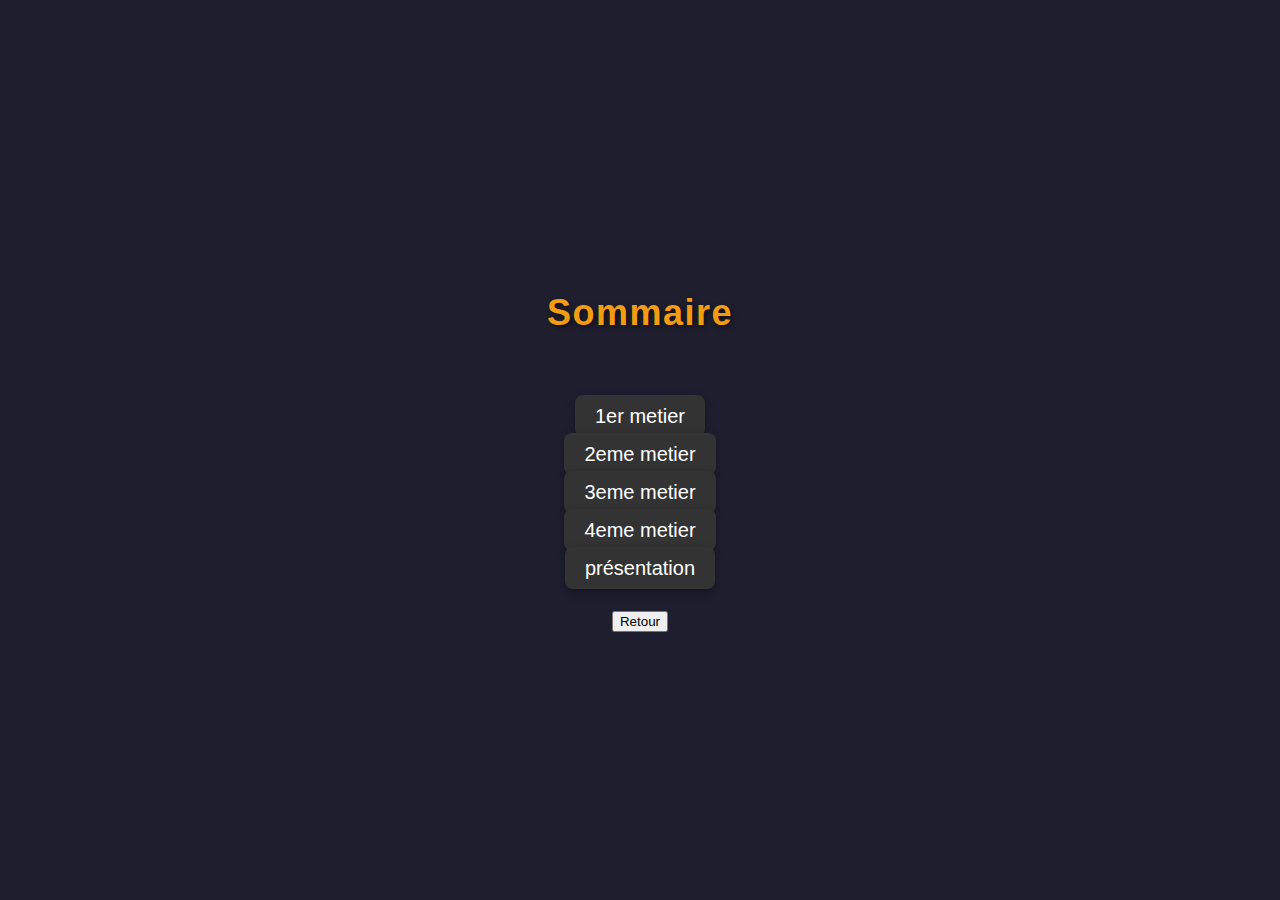
<file: index.html>
<!DOCTYPE html>
<html lang="en">
<head>
    <meta charset="UTF-8">
    <meta name="viewport" content="width=device-width, initial-scale=1.0">
    <title>Document</title>
    <link rel="stylesheet" href="tp1.css">
</head>
<body>
    <h1>Sommaire</h1>

    <ul>
          <li> <a href="metier1.html" > 1er metier   </a > </li>
          <li> <a href="metier2.html" > 2eme metier  </a > </li>
          <li> <a href="metier3.html" > 3eme metier  </a > </li>
          <li> <a href="metier4.html" > 4eme metier  </a ></li>
        <li> <a href="présentation.html" > présentation  </a ></li>
        
        </ul>
    
     <button id="retour">Retour</button>

    <!-- JavaScript placé à la fin du fichier -->
    <script>
        document.getElementById("retour").addEventListener("click", function() {
            history.back();
        });
    </script>    
        
</body>
</html>
</file>
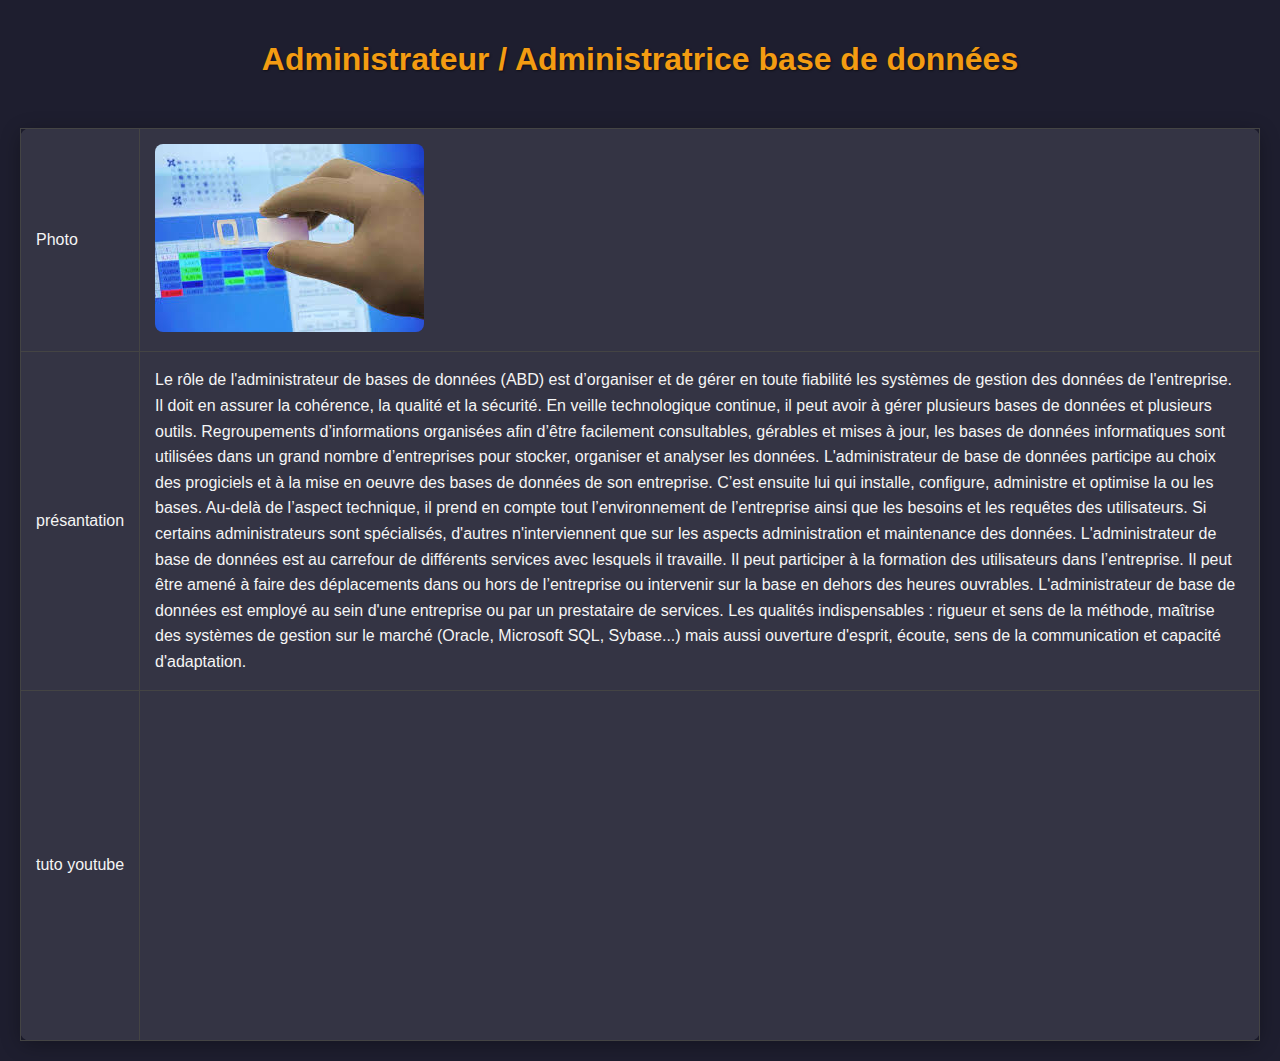
<file: metier1.html>
<!DOCTYPE html>
<html lang="en">
<head>
    <meta charset="UTF-8">
    <meta name="viewport" content="width=device-width, initial-scale=1.0">
    <title>Document</title>
    <link rel="stylesheet" href="metier1.css">
</head>
<body>
    <h1>Administrateur / Administratrice base de données</h1>
    <form>

        <table border="1"  width="100%"> 
            <tr><td>Photo</td><td> <img src="metier1p.jpg" ></td></tr>
            <tr><td>présantation</td><td> 
                <p>Le rôle de l'administrateur de bases de données (ABD) est d’organiser et de gérer en toute fiabilité les systèmes de gestion des données de l'entreprise. Il doit en assurer la cohérence, la qualité et la sécurité. En veille technologique continue, il peut avoir à gérer plusieurs bases de données et plusieurs outils.

                    Regroupements d’informations organisées afin d’être facilement consultables, gérables et mises à jour, les bases de données informatiques sont utilisées dans un grand nombre d’entreprises pour stocker, organiser et analyser les données.
                    
                    L'administrateur de base de données participe au choix des progiciels et à la mise en oeuvre des bases de données de son entreprise. C’est ensuite lui qui installe, configure, administre et optimise la ou les bases. Au-delà de l’aspect technique, il prend en compte tout l’environnement de l’entreprise ainsi que les besoins et les requêtes des utilisateurs. Si certains administrateurs sont spécialisés, d'autres n'interviennent que sur les aspects administration et maintenance des données. 
                    
                    L'administrateur de base de données est au carrefour de différents services avec lesquels il travaille. Il peut participer à la formation des utilisateurs dans l’entreprise. Il peut être amené à faire des déplacements dans ou hors de l’entreprise ou intervenir sur la base en dehors des heures ouvrables.
                    
                    L'administrateur de base de données est employé au sein d'une entreprise ou par un prestataire de services. 
                    
                    Les qualités indispensables : rigueur et sens de la méthode, maîtrise des systèmes de gestion sur le marché (Oracle, Microsoft SQL, Sybase...) mais aussi ouverture d'esprit, écoute, sens de la communication et capacité d'adaptation.</p>
            </td></tr>
            <tr><td>tuto youtube</td> <td><iframe width="560" height="315" src="https://www.youtube.com/embed/pvVWqQTX3OQ?si=6A182mpvQSKdjkZi" title="YouTube video player" frameborder="0" allow="accelerometer; autoplay; clipboard-write; encrypted-media; gyroscope; picture-in-picture; web-share" referrerpolicy="strict-origin-when-cross-origin" allowfullscreen></iframe></td></tr>

            
            
        </table>
    
       
    
    
       </form> 
       
    
</body>
</html>
</file>
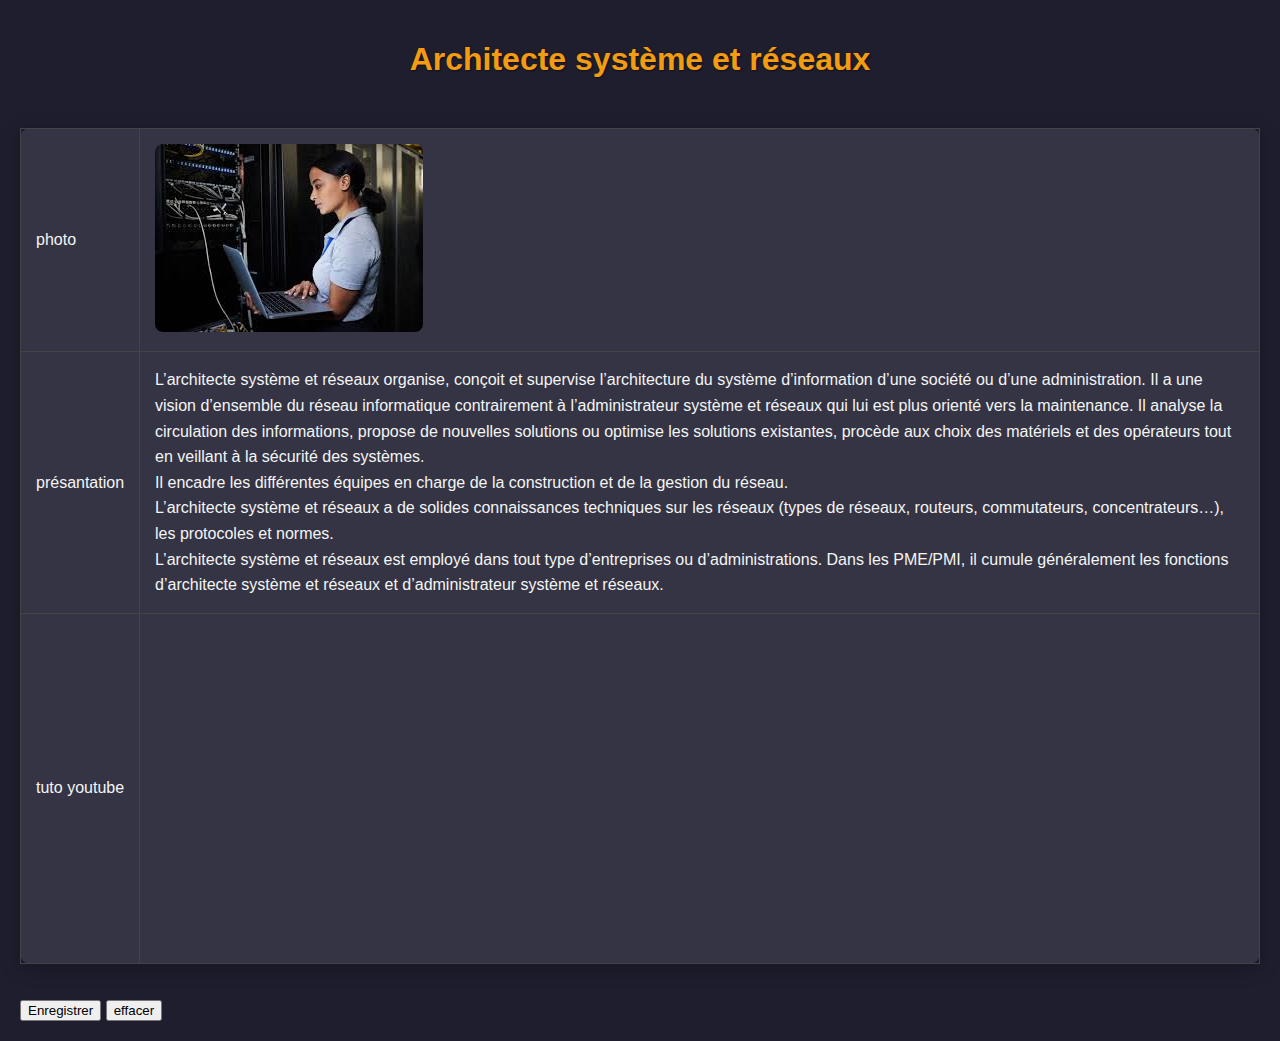
<file: metier2.html>
<!DOCTYPE html>
<html lang="en">
<head>
    <meta charset="UTF-8">
    <meta name="viewport" content="width=device-width, initial-scale=1.0">
    <title>Document</title>
    <link rel="stylesheet" href="metier2.css">
</head>
<body>
    <h1>Architecte système et réseaux</h1>
    <form>

        <table border="1"  width="100%"> 
            <tr><td>photo</td><td><img src="reseauxp.jpg" ></td></tr>
            <tr><td>présantation</td><td>
                <p>L’architecte système et réseaux organise, conçoit et supervise l’architecture du système d’information d’une société ou d’une administration. Il a une vision d’ensemble du réseau informatique contrairement à l’administrateur système et réseaux qui lui est plus orienté vers la maintenance.
                    Il analyse la circulation des informations, propose de nouvelles solutions ou optimise les solutions existantes, procède aux choix des matériels et des opérateurs tout en veillant à la sécurité des systèmes. </p>
                <p>Il encadre les différentes équipes en charge de la construction et de la gestion du réseau. </p>
                <p>L’architecte système et réseaux a de solides connaissances techniques sur les réseaux (types de réseaux, routeurs, commutateurs, concentrateurs…), les protocoles et normes. </p>
                <p>L’architecte système et réseaux est employé dans tout type d’entreprises ou d’administrations. Dans les PME/PMI, il cumule généralement les fonctions d’architecte système et réseaux et d’administrateur système et réseaux. </p>
            </td></tr>
            <tr><td> tuto youtube</td><td><iframe width="560" height="315" src="https://www.youtube.com/embed/4NgsZtYmN6M?si=0juyLFBIGwonx2em" title="YouTube video player" frameborder="0" allow="accelerometer; autoplay; clipboard-write; encrypted-media; gyroscope; picture-in-picture; web-share" referrerpolicy="strict-origin-when-cross-origin" allowfullscreen></iframe></td></tr>

    
            
            
        </table>
    
        <br><br>
        <input type="submit" value="Enregistrer" name="b1"> <input type="reset" value="effacer" name="reset">
    
    
       </form> 
    
</body>
</html>
</file>
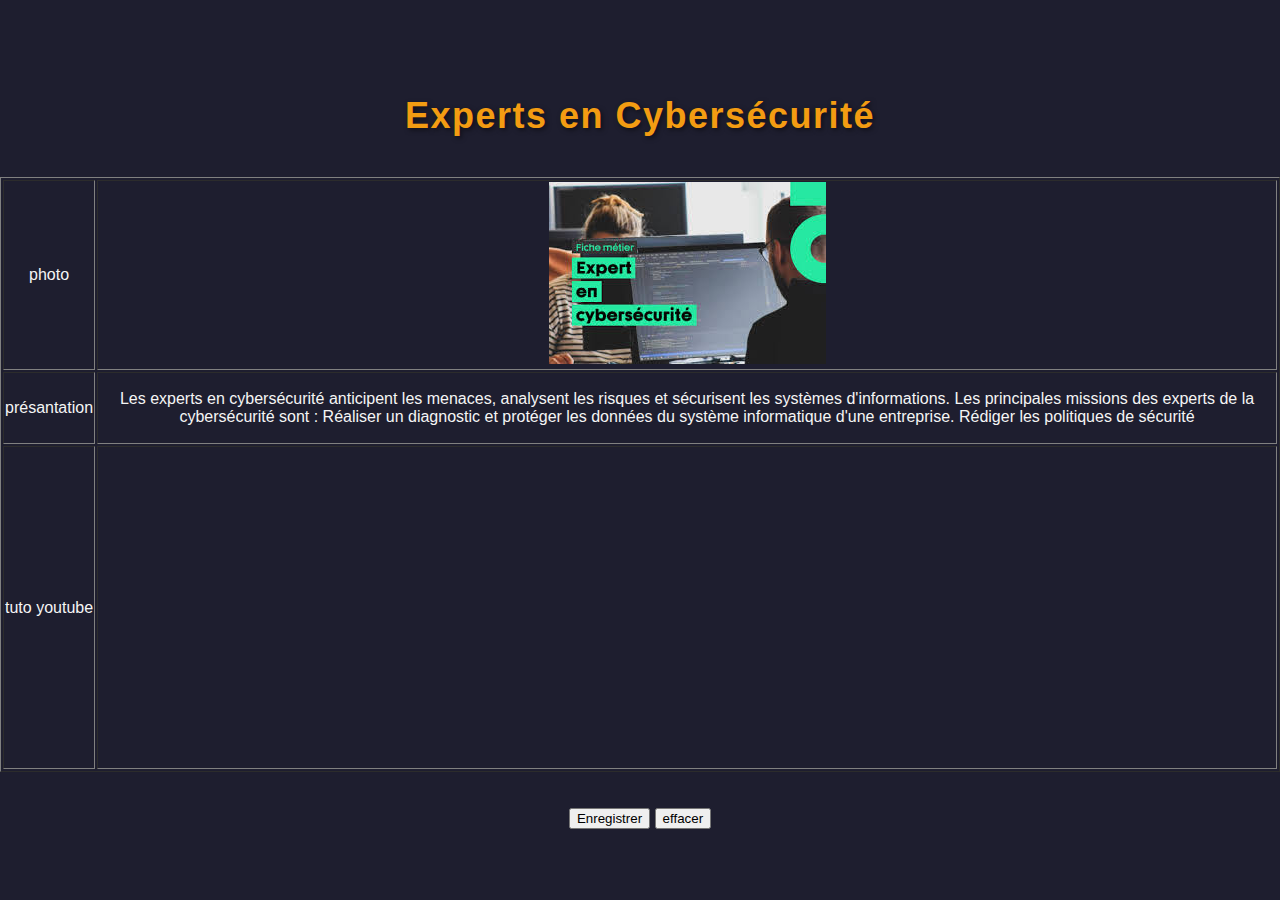
<file: metier3.html>
<!DOCTYPE html>
<html lang="en">
<head>
    <meta charset="UTF-8">
    <meta name="viewport" content="width=device-width, initial-scale=1.0">
    <title>Document</title>
    <link rel="stylesheet" href="metier3.css">
</head>
<body>
    <h1> Experts en Cybersécurité</h1>
    <form>

        <table border="1"  width="100%"> 
            <tr><td>photo</td><td><img src="expert cyber.jpg" ></td></tr>
            <tr><td>présantation</td><td>
                <p>Les experts en cybersécurité anticipent les menaces,
                     analysent les risques et sécurisent les systèmes d'informations. 
                     Les principales missions des experts de la cybersécurité sont : 
                     Réaliser un diagnostic et protéger les données du système informatique d'une entreprise. 
                     Rédiger les politiques de sécurité</p>
            </td></tr>
            <tr><td> tuto youtube</td><td><iframe width="560" height="315" src="https://www.youtube.com/embed/VLr0mTzYfRE?si=KMxD-OJ31Q0dnza8" title="YouTube video player" frameborder="0" allow="accelerometer; autoplay; clipboard-write; encrypted-media; gyroscope; picture-in-picture; web-share" referrerpolicy="strict-origin-when-cross-origin" allowfullscreen></iframe></td></tr>
    
            
            
        </table>
    
        <br><br>
        <input type="submit" value="Enregistrer" name="b1"> <input type="reset" value="effacer" name="reset">
    
    
       </form> 
    
</body>
</html>
</file>
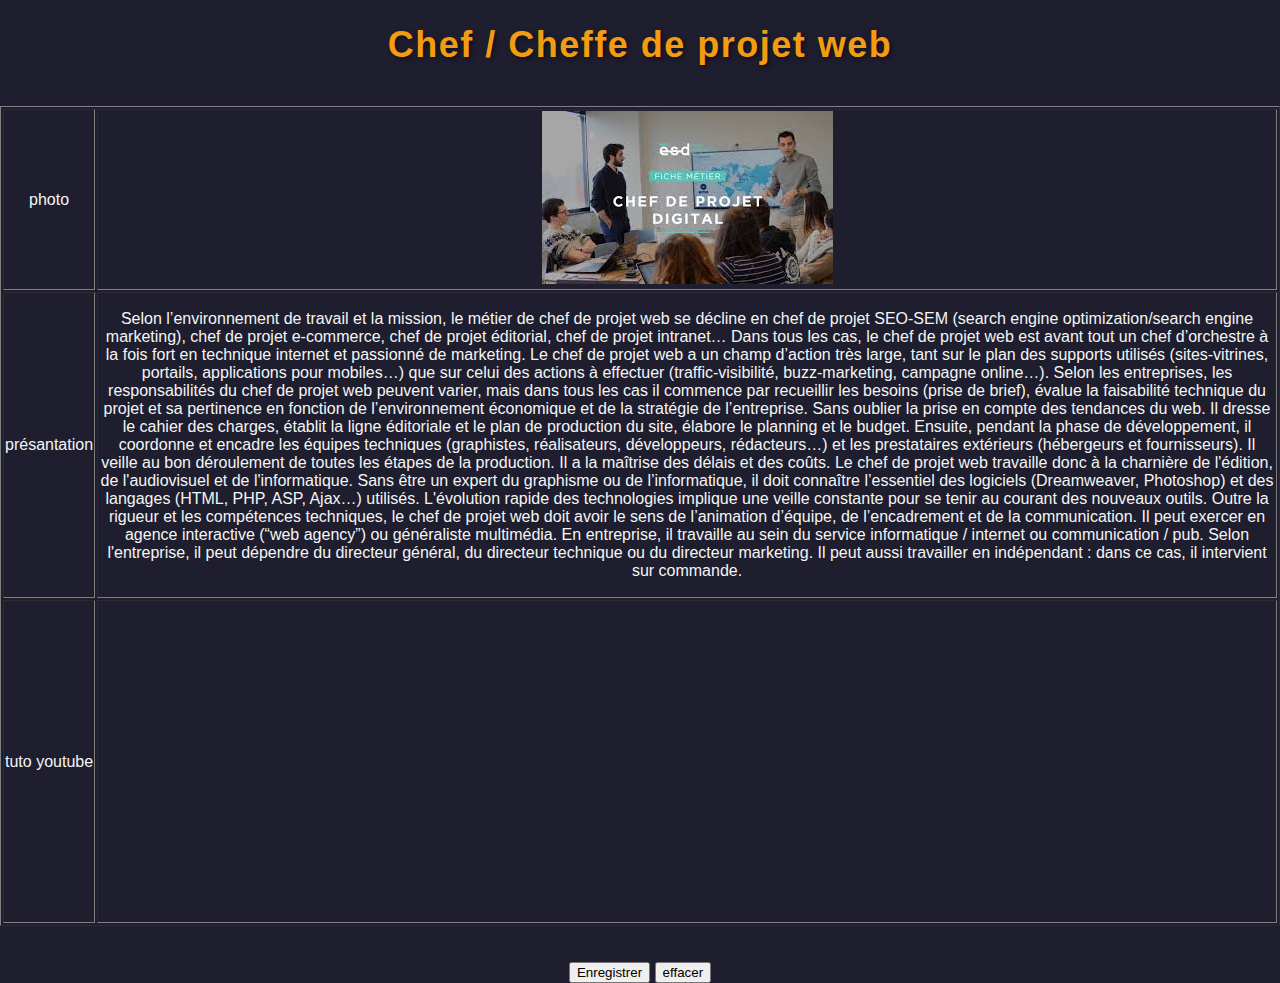
<file: metier4.html>
<!DOCTYPE html>
<html lang="en">
<head>
    <meta charset="UTF-8">
    <meta name="viewport" content="width=device-width, initial-scale=1.0">
    <title>Document</title>
    <link rel="stylesheet" href="metier4.css">
</head>
<body>
    <h1>Chef / Cheffe de projet web</h1>
    <form>

        <table border="1"  width="100%"> 
            <tr><td>photo</td><td><img src="4metierp.jpg" ></td></tr>
            <tr><td>présantation</td><td>
                <p>Selon l’environnement de travail et la mission, le métier de chef de projet web se décline en chef de projet SEO-SEM (search engine optimization/search engine marketing), chef de projet e-commerce, chef de projet éditorial, chef de projet intranet…

                    Dans tous les cas, le chef de projet web est avant tout un chef d’orchestre à la fois fort en technique internet et passionné de marketing.
                    
                    Le chef de projet web a un champ d’action très large, tant sur le plan des supports utilisés (sites-vitrines, portails, applications pour mobiles…) que sur celui des actions à effectuer (traffic-visibilité, buzz-marketing, campagne online…).
                    
                    Selon les entreprises, les responsabilités du chef de projet web peuvent varier, mais dans tous les cas il commence par recueillir les besoins (prise de brief), évalue la faisabilité technique du projet et sa pertinence en fonction de l’environnement économique et de la stratégie de l’entreprise. Sans oublier la prise en compte des tendances du web.
                    
                    Il dresse le cahier des charges, établit la ligne éditoriale et le plan de production du site, élabore le planning et le budget.
                    
                    Ensuite, pendant la phase de développement, il coordonne et encadre les équipes techniques (graphistes, réalisateurs, développeurs, rédacteurs…) et les prestataires extérieurs (hébergeurs et fournisseurs).
                    
                    Il veille au bon déroulement de toutes les étapes de la production. Il a la maîtrise des délais et des coûts.
                    
                    Le chef de projet web travaille donc à la charnière de l'édition, de l'audiovisuel et de l'informatique. Sans être un expert du graphisme ou de l’informatique, il doit connaître l’essentiel des logiciels (Dreamweaver, Photoshop) et des langages (HTML, PHP, ASP, Ajax…) utilisés. L'évolution rapide des technologies implique une veille constante pour se tenir au courant des nouveaux outils.
                    
                    Outre la rigueur et les compétences techniques, le chef de projet web doit avoir le sens de l’animation d’équipe, de l’encadrement et de la communication.
                    
                    Il peut exercer en agence interactive (“web agency”) ou généraliste multimédia. En entreprise, il travaille au sein du service informatique / internet ou communication / pub.
                    
                    Selon l'entreprise, il peut dépendre du directeur général, du directeur technique ou du directeur marketing. Il peut aussi travailler en indépendant : dans ce cas, il intervient sur commande.</p>
            </td></tr>
            <tr><td> tuto youtube</td><td> <iframe width="560" height="315" src="https://www.youtube.com/embed/JMkXWvp2xLw?si=AUNjoCo_fdKC9vLA" title="YouTube video player" frameborder="0" allow="accelerometer; autoplay; clipboard-write; encrypted-media; gyroscope; picture-in-picture; web-share" referrerpolicy="strict-origin-when-cross-origin" allowfullscreen></iframe></td></tr>
    
            
            
        </table>
    
        <br><br>
        <input type="submit" value="Enregistrer" name="b1"> <input type="reset" value="effacer" name="reset">
    
    
       </form> 
    
</body>
</html>
</file>
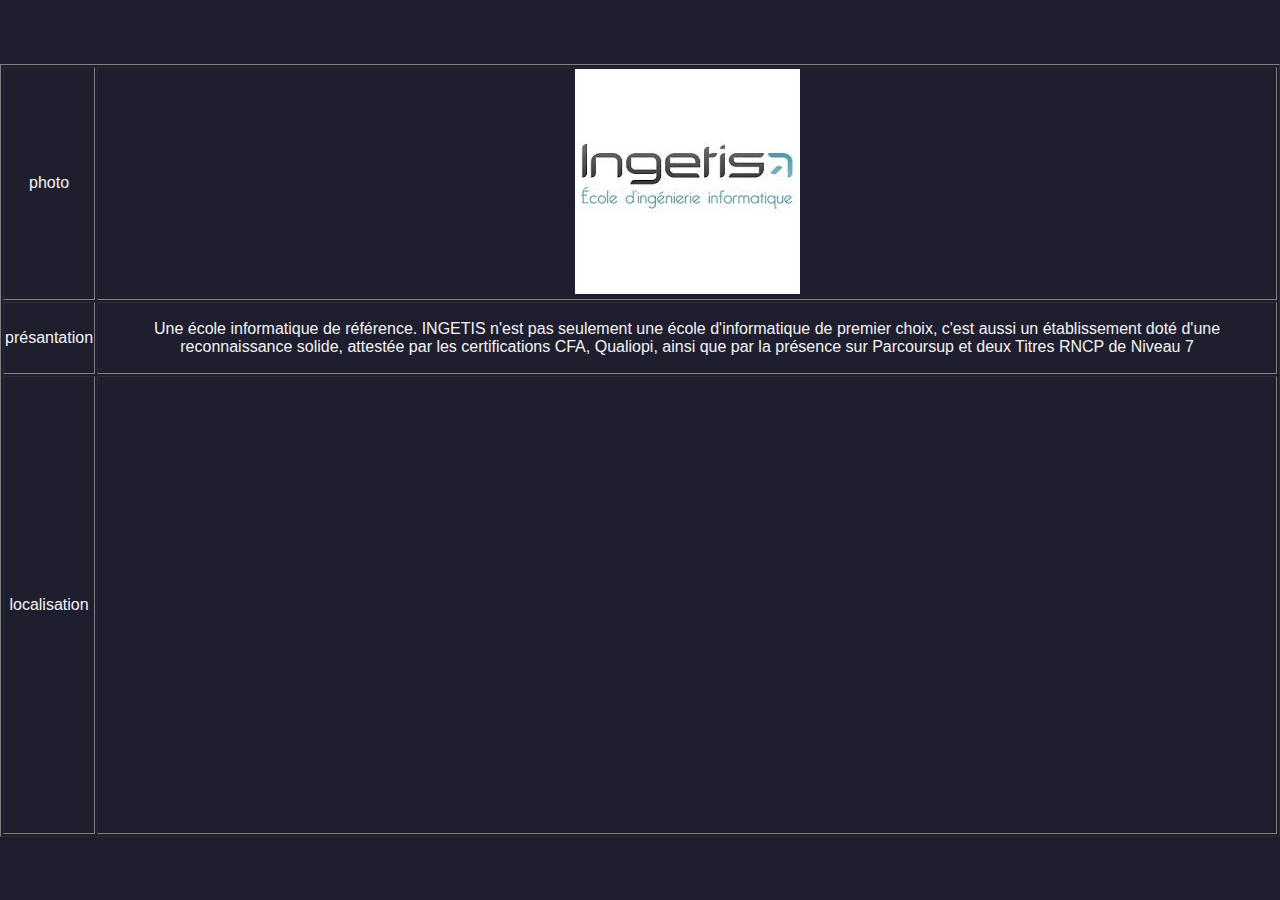
<file: présentation.html>
<!DOCTYPE html>
<html lang="en">
<head>
    <meta charset="UTF-8">
    <meta name="viewport" content="width=device-width, initial-scale=1.0">
    <title>Document</title>
    <link rel="stylesheet" href="présentation.css">
</head>
<body>
    <table border="1"  width="100%"> 
        <tr><td>photo</td><td> <img src="ingetisp.jpg" > </td></tr>
        <tr><td>présantation</td><td>
            <p>Une école informatique de référence. INGETIS n'est pas seulement une école d'informatique 
                de premier choix, c'est aussi un établissement doté d'une reconnaissance solide, 
                attestée par les certifications CFA, Qualiopi, ainsi que par la présence sur Parcoursup et deux Titres RNCP de Niveau 7</p>
        </td></tr>
        <tr><td> localisation </td><td><iframe src="https://www.google.com/maps/embed?pb=!1m18!1m12!1m3!1d2625.8385861780976!2d2.3403658763997304!3d48.84221750184446!2m3!1f0!2f0!3f0!3m2!1i1024!2i768!4f13.1!3m3!1m2!1s0x47e6721cc9189b8b%3A0x6207b0c22616df2c!2sINGETIS%20Paris!5e0!3m2!1sfr!2sfr!4v1726131587990!5m2!1sfr!2sfr" width="600" height="450" style="border:0;" allowfullscreen="" loading="lazy" referrerpolicy="no-referrer-when-downgrade"></iframe></td></tr>
    </table>
    
    
</body>
</html>
</file>
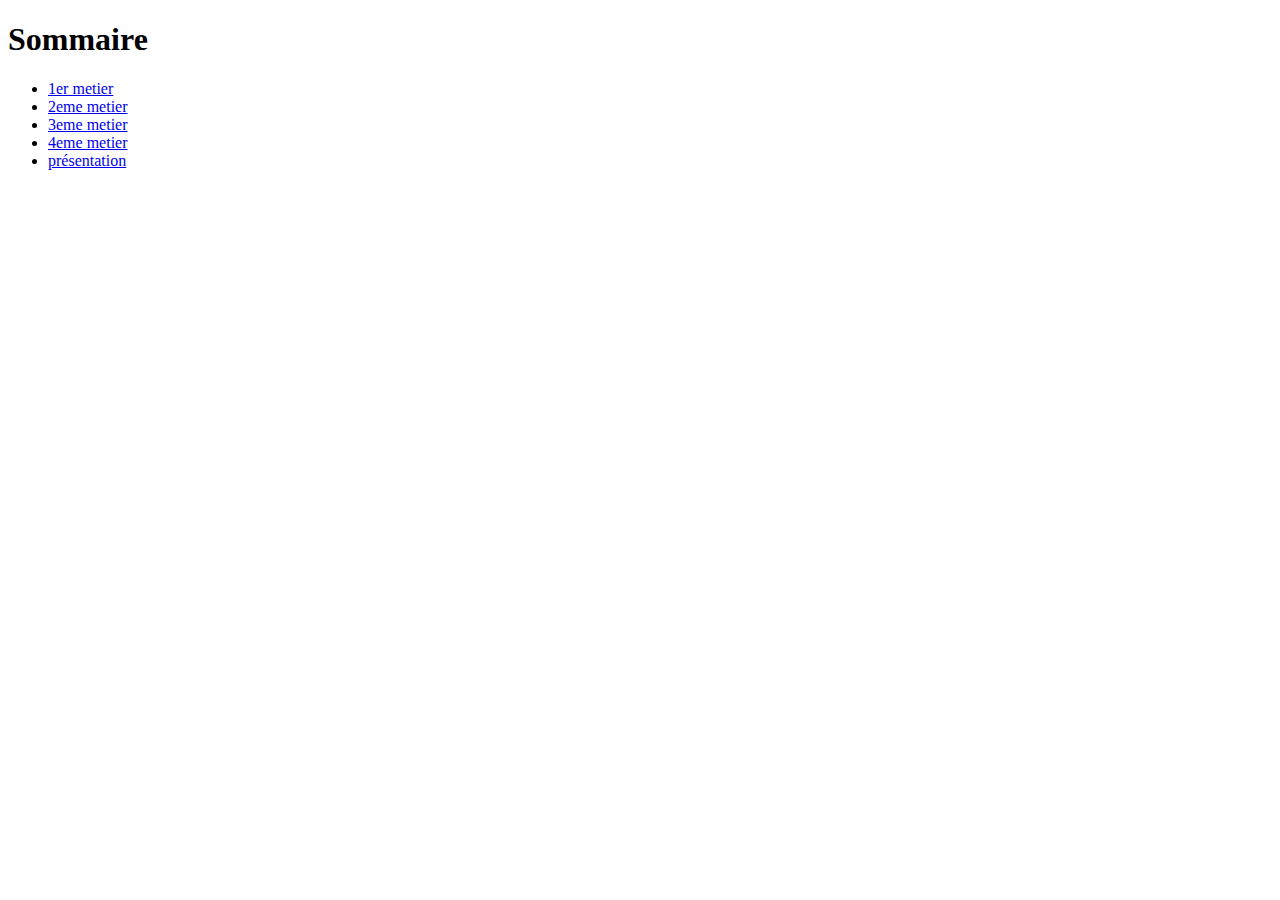
<file: tp1/indexmission1.html>
<!DOCTYPE html>
<html lang="en">
<head>
    <meta charset="UTF-8">
    <meta name="viewport" content="width=device-width, initial-scale=1.0">
    <title>Document</title>
</head>
<body>
    <h1>Sommaire</h1>

    <ul>
          <li> <a href="metier1.html" > 1er metier   </a > </li>
          <li> <a href="metier2.html" > 2eme metier  </a > </li>
          <li> <a href="metier3.html" > 3eme metier  </a > </li>
          <li> <a href="metier4.html" > 4eme metier  </a ></li>
        <li> <a href="présentation.html" > présentation  </a ></li>
        
        </ul>
    
    
        
            </body>
</html>
</file>
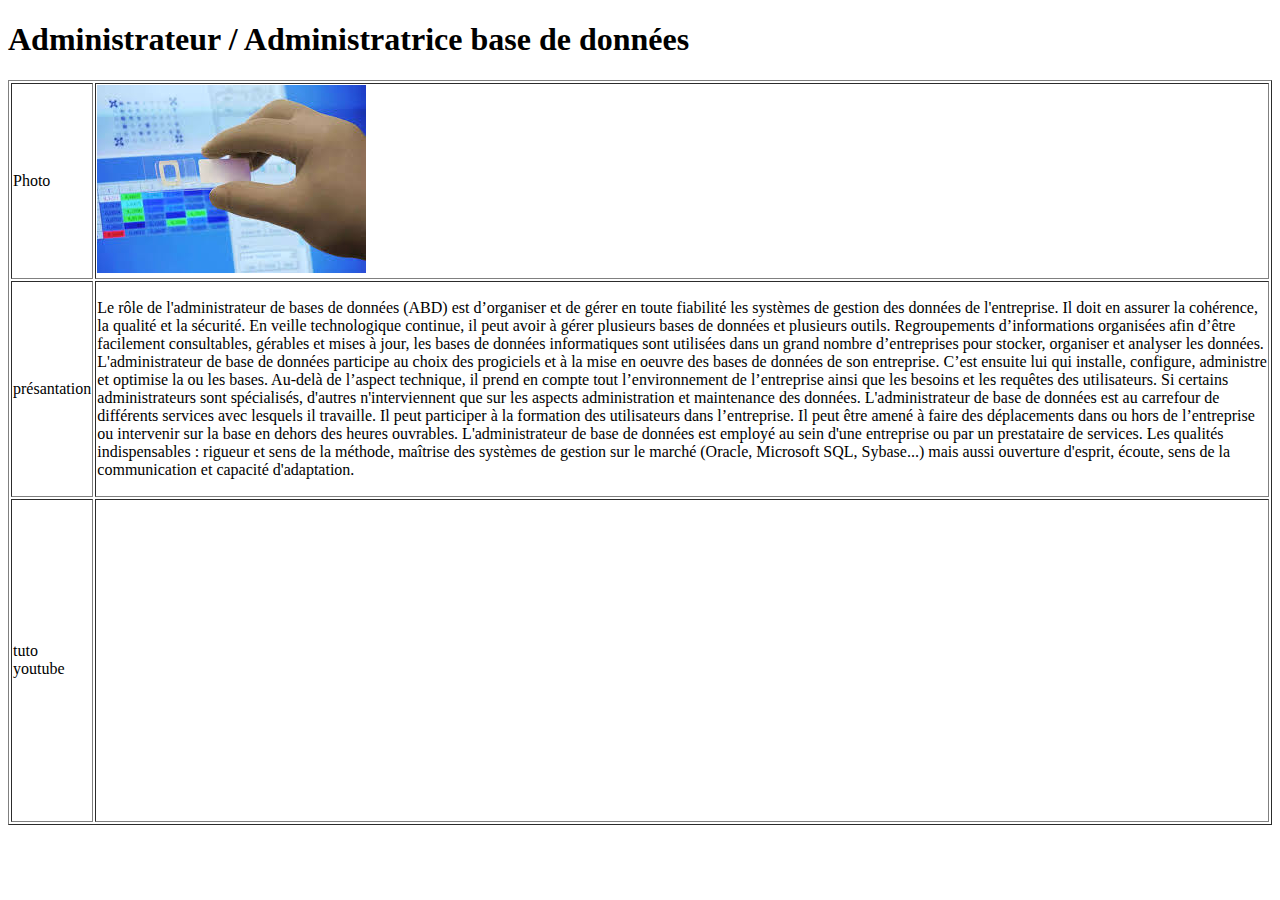
<file: tp1/metier1.html>
<!DOCTYPE html>
<html lang="en">
<head>
    <meta charset="UTF-8">
    <meta name="viewport" content="width=device-width, initial-scale=1.0">
    <title>Document</title>
</head>
<body>
    <h1>Administrateur / Administratrice base de données</h1>
    <form>

        <table border="1"  width="100%"> 
            <tr><td>Photo</td><td> <img src="metier1p.jpg" ></td></tr>
            <tr><td>présantation</td><td> 
                <p>Le rôle de l'administrateur de bases de données (ABD) est d’organiser et de gérer en toute fiabilité les systèmes de gestion des données de l'entreprise. Il doit en assurer la cohérence, la qualité et la sécurité. En veille technologique continue, il peut avoir à gérer plusieurs bases de données et plusieurs outils.

                    Regroupements d’informations organisées afin d’être facilement consultables, gérables et mises à jour, les bases de données informatiques sont utilisées dans un grand nombre d’entreprises pour stocker, organiser et analyser les données.
                    
                    L'administrateur de base de données participe au choix des progiciels et à la mise en oeuvre des bases de données de son entreprise. C’est ensuite lui qui installe, configure, administre et optimise la ou les bases. Au-delà de l’aspect technique, il prend en compte tout l’environnement de l’entreprise ainsi que les besoins et les requêtes des utilisateurs. Si certains administrateurs sont spécialisés, d'autres n'interviennent que sur les aspects administration et maintenance des données. 
                    
                    L'administrateur de base de données est au carrefour de différents services avec lesquels il travaille. Il peut participer à la formation des utilisateurs dans l’entreprise. Il peut être amené à faire des déplacements dans ou hors de l’entreprise ou intervenir sur la base en dehors des heures ouvrables.
                    
                    L'administrateur de base de données est employé au sein d'une entreprise ou par un prestataire de services. 
                    
                    Les qualités indispensables : rigueur et sens de la méthode, maîtrise des systèmes de gestion sur le marché (Oracle, Microsoft SQL, Sybase...) mais aussi ouverture d'esprit, écoute, sens de la communication et capacité d'adaptation.</p>
            </td></tr>
            <tr><td>tuto youtube</td> <td><iframe width="560" height="315" src="https://www.youtube.com/embed/pvVWqQTX3OQ?si=6A182mpvQSKdjkZi" title="YouTube video player" frameborder="0" allow="accelerometer; autoplay; clipboard-write; encrypted-media; gyroscope; picture-in-picture; web-share" referrerpolicy="strict-origin-when-cross-origin" allowfullscreen></iframe></td></tr>

            
            
        </table>
    
       
    
    
       </form> 
       
    
</body>
</html>
</file>
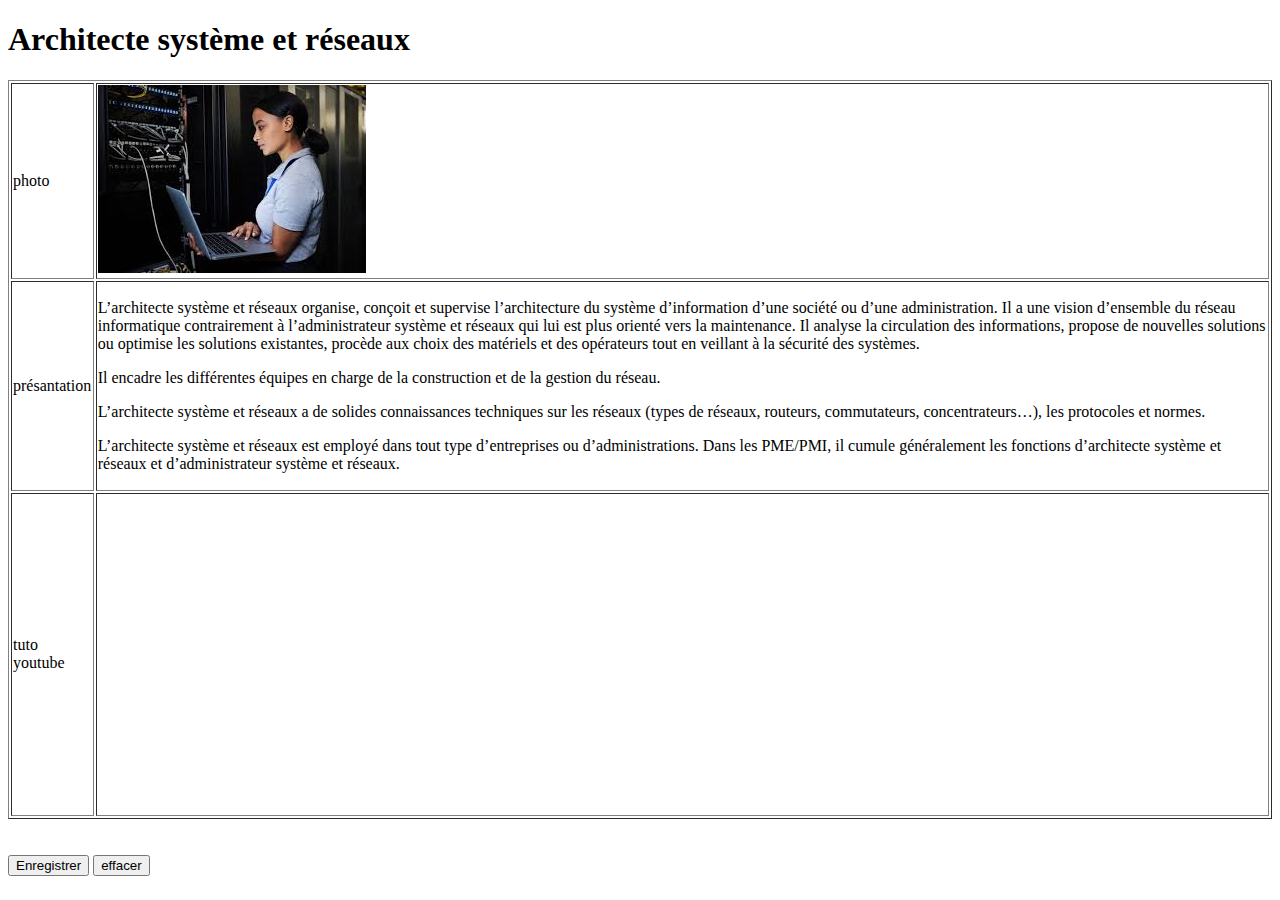
<file: tp1/metier2.html>
<!DOCTYPE html>
<html lang="en">
<head>
    <meta charset="UTF-8">
    <meta name="viewport" content="width=device-width, initial-scale=1.0">
    <title>Document</title>
</head>
<body>
    <h1>Architecte système et réseaux</h1>
    <form>

        <table border="1"  width="100%"> 
            <tr><td>photo</td><td><img src="reseauxp.jpg" ></td></tr>
            <tr><td>présantation</td><td>
                <p>L’architecte système et réseaux organise, conçoit et supervise l’architecture du système d’information d’une société ou d’une administration. Il a une vision d’ensemble du réseau informatique contrairement à l’administrateur système et réseaux qui lui est plus orienté vers la maintenance.
                    Il analyse la circulation des informations, propose de nouvelles solutions ou optimise les solutions existantes, procède aux choix des matériels et des opérateurs tout en veillant à la sécurité des systèmes. </p>
                <p>Il encadre les différentes équipes en charge de la construction et de la gestion du réseau. </p>
                <p>L’architecte système et réseaux a de solides connaissances techniques sur les réseaux (types de réseaux, routeurs, commutateurs, concentrateurs…), les protocoles et normes. </p>
                <p>L’architecte système et réseaux est employé dans tout type d’entreprises ou d’administrations. Dans les PME/PMI, il cumule généralement les fonctions d’architecte système et réseaux et d’administrateur système et réseaux. </p>
            </td></tr>
            <tr><td> tuto youtube</td><td><iframe width="560" height="315" src="https://www.youtube.com/embed/4NgsZtYmN6M?si=0juyLFBIGwonx2em" title="YouTube video player" frameborder="0" allow="accelerometer; autoplay; clipboard-write; encrypted-media; gyroscope; picture-in-picture; web-share" referrerpolicy="strict-origin-when-cross-origin" allowfullscreen></iframe></td></tr>

    
            
            
        </table>
    
        <br><br>
        <input type="submit" value="Enregistrer" name="b1"> <input type="reset" value="effacer" name="reset">
    
    
       </form> 
    
</body>
</html>
</file>
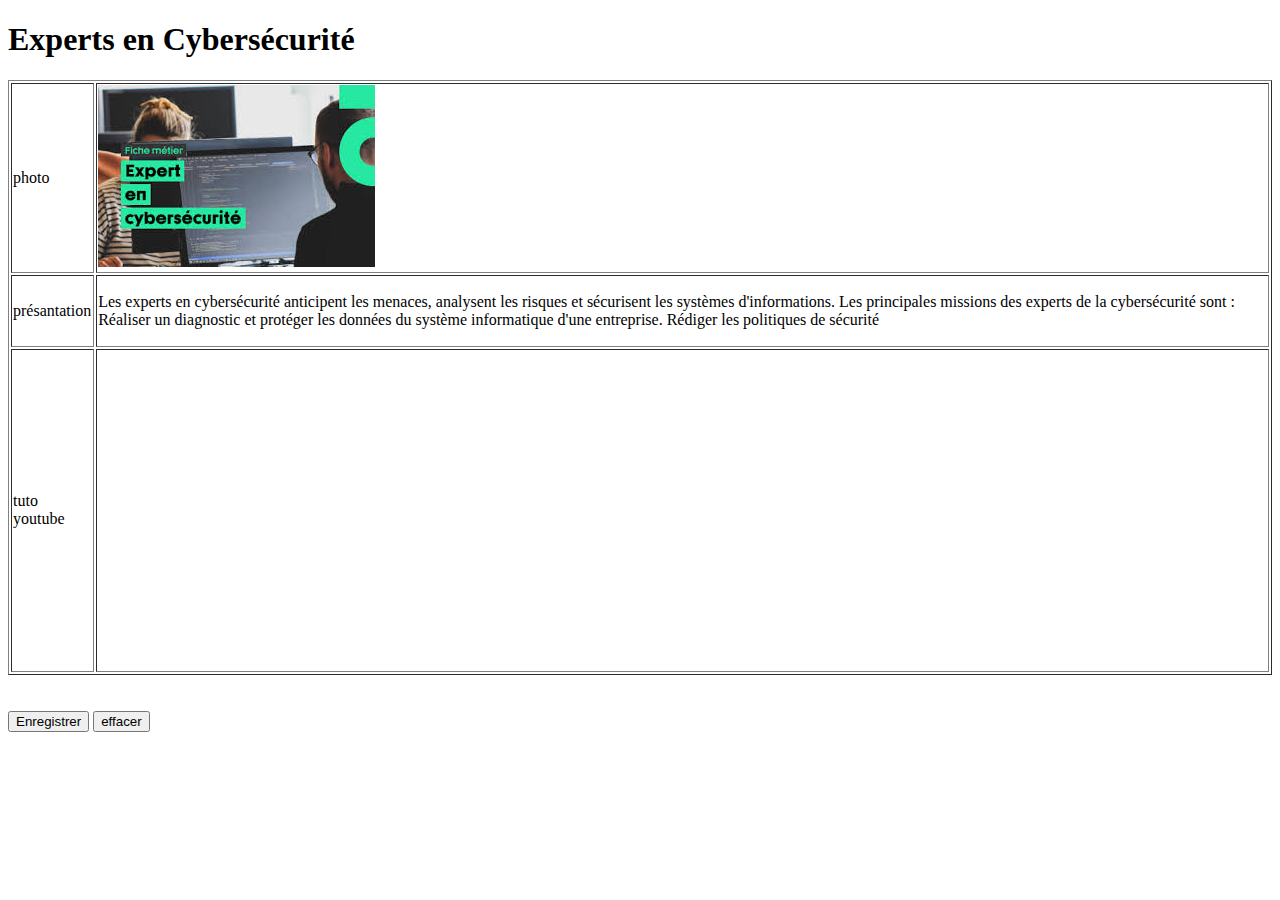
<file: tp1/metier3.html>
<!DOCTYPE html>
<html lang="en">
<head>
    <meta charset="UTF-8">
    <meta name="viewport" content="width=device-width, initial-scale=1.0">
    <title>Document</title>
</head>
<body>
    <h1> Experts en Cybersécurité</h1>
    <form>

        <table border="1"  width="100%"> 
            <tr><td>photo</td><td><img src="expert cyber.jpg" ></td></tr>
            <tr><td>présantation</td><td>
                <p>Les experts en cybersécurité anticipent les menaces,
                     analysent les risques et sécurisent les systèmes d'informations. 
                     Les principales missions des experts de la cybersécurité sont : 
                     Réaliser un diagnostic et protéger les données du système informatique d'une entreprise. 
                     Rédiger les politiques de sécurité</p>
            </td></tr>
            <tr><td> tuto youtube</td><td><iframe width="560" height="315" src="https://www.youtube.com/embed/VLr0mTzYfRE?si=KMxD-OJ31Q0dnza8" title="YouTube video player" frameborder="0" allow="accelerometer; autoplay; clipboard-write; encrypted-media; gyroscope; picture-in-picture; web-share" referrerpolicy="strict-origin-when-cross-origin" allowfullscreen></iframe></td></tr>
    
            
            
        </table>
    
        <br><br>
        <input type="submit" value="Enregistrer" name="b1"> <input type="reset" value="effacer" name="reset">
    
    
       </form> 
    
</body>
</html>
</file>
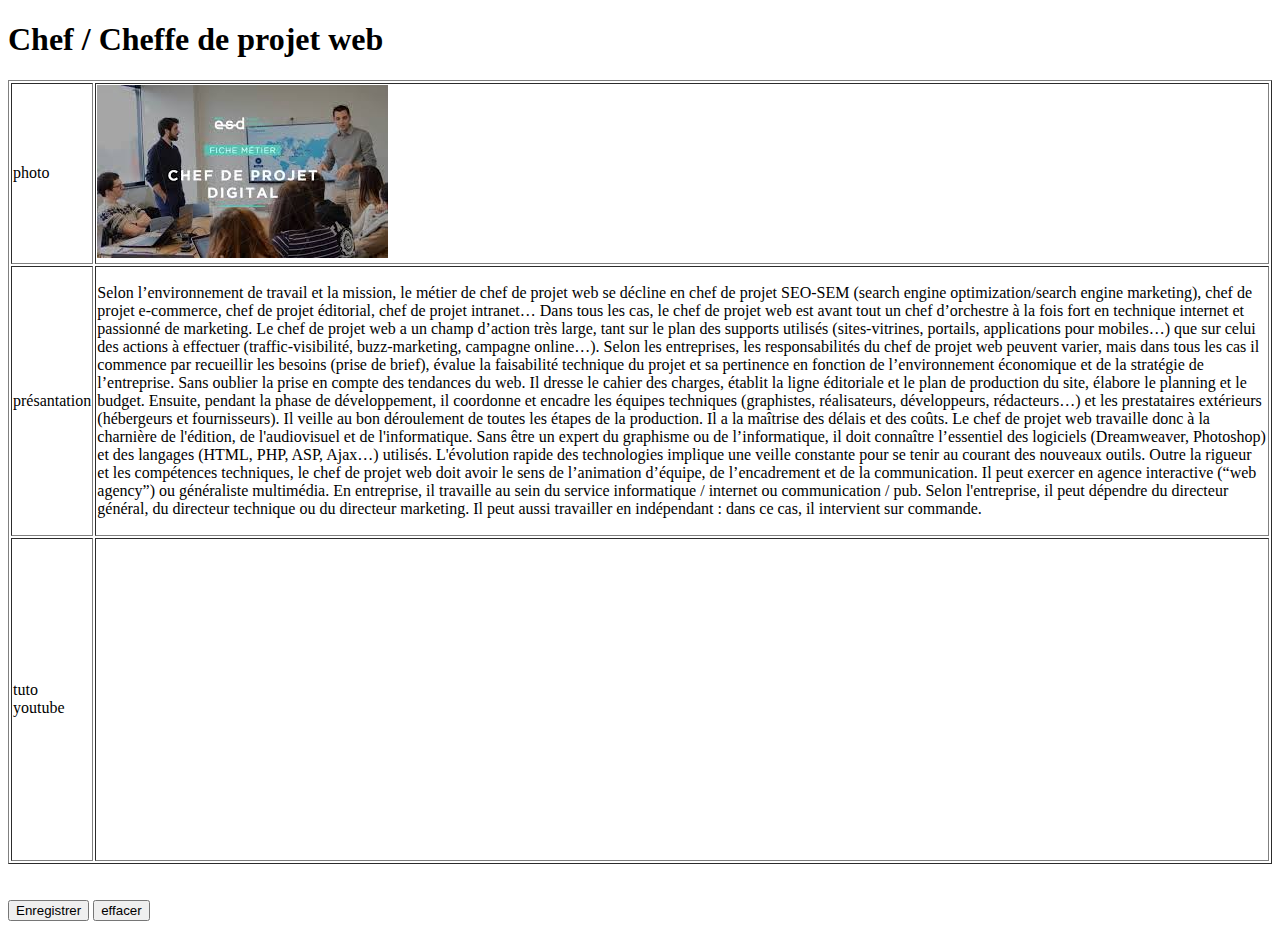
<file: tp1/metier4.html>
<!DOCTYPE html>
<html lang="en">
<head>
    <meta charset="UTF-8">
    <meta name="viewport" content="width=device-width, initial-scale=1.0">
    <title>Document</title>
</head>
<body>
    <h1>Chef / Cheffe de projet web</h1>
    <form>

        <table border="1"  width="100%"> 
            <tr><td>photo</td><td><img src="4metierp.jpg" ></td></tr>
            <tr><td>présantation</td><td>
                <p>Selon l’environnement de travail et la mission, le métier de chef de projet web se décline en chef de projet SEO-SEM (search engine optimization/search engine marketing), chef de projet e-commerce, chef de projet éditorial, chef de projet intranet…

                    Dans tous les cas, le chef de projet web est avant tout un chef d’orchestre à la fois fort en technique internet et passionné de marketing.
                    
                    Le chef de projet web a un champ d’action très large, tant sur le plan des supports utilisés (sites-vitrines, portails, applications pour mobiles…) que sur celui des actions à effectuer (traffic-visibilité, buzz-marketing, campagne online…).
                    
                    Selon les entreprises, les responsabilités du chef de projet web peuvent varier, mais dans tous les cas il commence par recueillir les besoins (prise de brief), évalue la faisabilité technique du projet et sa pertinence en fonction de l’environnement économique et de la stratégie de l’entreprise. Sans oublier la prise en compte des tendances du web.
                    
                    Il dresse le cahier des charges, établit la ligne éditoriale et le plan de production du site, élabore le planning et le budget.
                    
                    Ensuite, pendant la phase de développement, il coordonne et encadre les équipes techniques (graphistes, réalisateurs, développeurs, rédacteurs…) et les prestataires extérieurs (hébergeurs et fournisseurs).
                    
                    Il veille au bon déroulement de toutes les étapes de la production. Il a la maîtrise des délais et des coûts.
                    
                    Le chef de projet web travaille donc à la charnière de l'édition, de l'audiovisuel et de l'informatique. Sans être un expert du graphisme ou de l’informatique, il doit connaître l’essentiel des logiciels (Dreamweaver, Photoshop) et des langages (HTML, PHP, ASP, Ajax…) utilisés. L'évolution rapide des technologies implique une veille constante pour se tenir au courant des nouveaux outils.
                    
                    Outre la rigueur et les compétences techniques, le chef de projet web doit avoir le sens de l’animation d’équipe, de l’encadrement et de la communication.
                    
                    Il peut exercer en agence interactive (“web agency”) ou généraliste multimédia. En entreprise, il travaille au sein du service informatique / internet ou communication / pub.
                    
                    Selon l'entreprise, il peut dépendre du directeur général, du directeur technique ou du directeur marketing. Il peut aussi travailler en indépendant : dans ce cas, il intervient sur commande.</p>
            </td></tr>
            <tr><td> tuto youtube</td><td> <iframe width="560" height="315" src="https://www.youtube.com/embed/JMkXWvp2xLw?si=AUNjoCo_fdKC9vLA" title="YouTube video player" frameborder="0" allow="accelerometer; autoplay; clipboard-write; encrypted-media; gyroscope; picture-in-picture; web-share" referrerpolicy="strict-origin-when-cross-origin" allowfullscreen></iframe></td></tr>
    
            
            
        </table>
    
        <br><br>
        <input type="submit" value="Enregistrer" name="b1"> <input type="reset" value="effacer" name="reset">
    
    
       </form> 
    
</body>
</html>
</file>
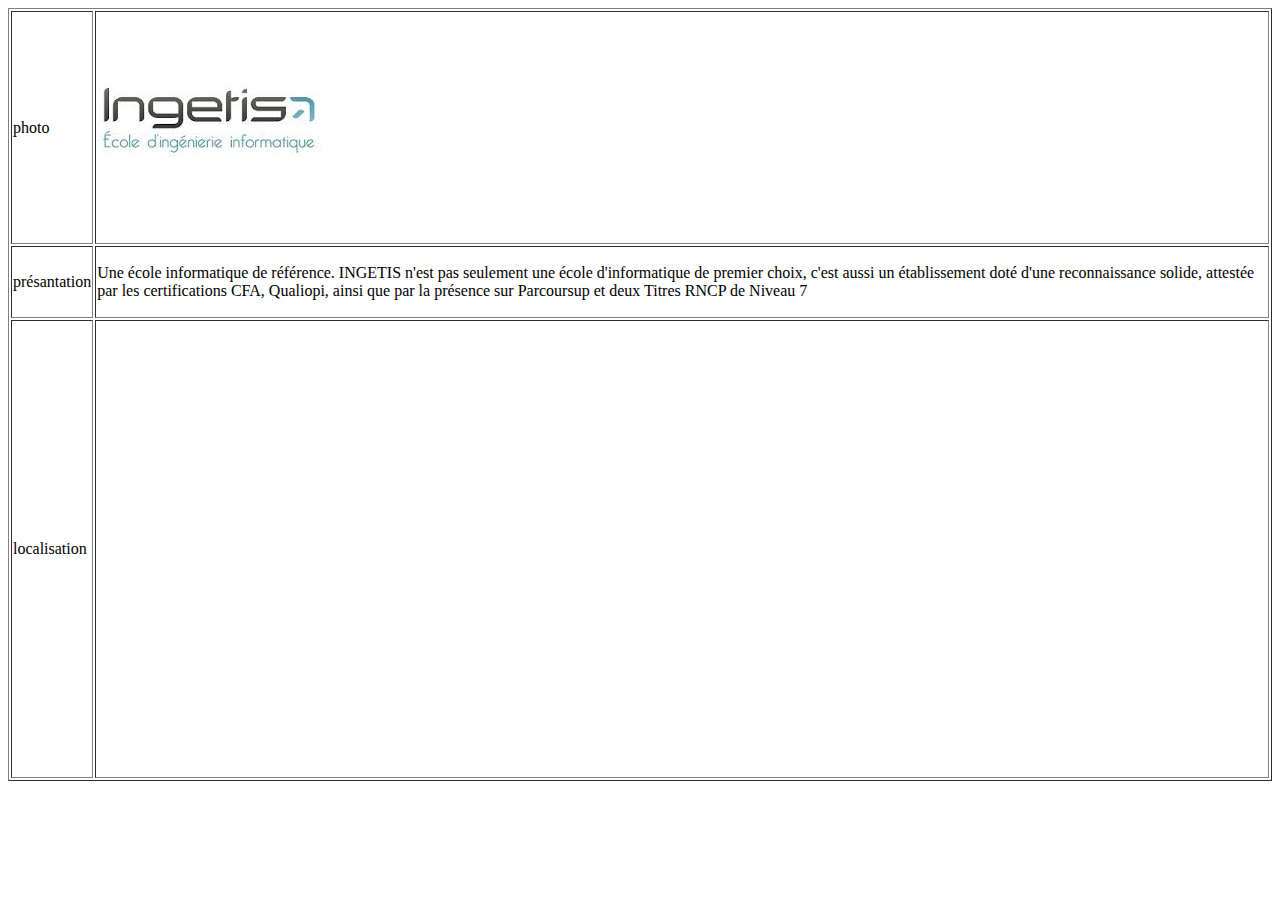
<file: tp1/présentation.html>
<!DOCTYPE html>
<html lang="en">
<head>
    <meta charset="UTF-8">
    <meta name="viewport" content="width=device-width, initial-scale=1.0">
    <title>Document</title>
</head>
<body>
    <table border="1"  width="100%"> 
        <tr><td>photo</td><td> <img src="ingetisp.jpg" > </td></tr>
        <tr><td>présantation</td><td>
            <p>Une école informatique de référence. INGETIS n'est pas seulement une école d'informatique 
                de premier choix, c'est aussi un établissement doté d'une reconnaissance solide, 
                attestée par les certifications CFA, Qualiopi, ainsi que par la présence sur Parcoursup et deux Titres RNCP de Niveau 7</p>
        </td></tr>
        <tr><td> localisation </td><td><iframe src="https://www.google.com/maps/embed?pb=!1m18!1m12!1m3!1d2625.8385861780976!2d2.3403658763997304!3d48.84221750184446!2m3!1f0!2f0!3f0!3m2!1i1024!2i768!4f13.1!3m3!1m2!1s0x47e6721cc9189b8b%3A0x6207b0c22616df2c!2sINGETIS%20Paris!5e0!3m2!1sfr!2sfr!4v1726131587990!5m2!1sfr!2sfr" width="600" height="450" style="border:0;" allowfullscreen="" loading="lazy" referrerpolicy="no-referrer-when-downgrade"></iframe></td></tr>
    </table>
    
    
</body>
</html>
</file>
<file: tp1.css>
/* Style global */
body {
    font-family: 'Segoe UI', Tahoma, Geneva, Verdana, sans-serif;
    background-color: #1e1e2f; /* Fond sombre */
    color: #f5f5f5; /* Texte clair pour contraste */
    margin: 0;
    padding: 0;
    display: flex;
    flex-direction: column;
    justify-content: center;
    align-items: center;
    min-height: 100vh;
    text-align: center;
}

/* Style du titre */
h1 {
    font-size: 36px;
    color: #f39c12; /* Jaune orangé lumineux */
    margin-bottom: 40px;
    text-shadow: 2px 2px 5px rgba(0, 0, 0, 0.5); /* Effet d'ombre */
    letter-spacing: 1.5px;
}

/* Style de la liste */
ul {
    list-style-type: none;
    padding: 0;
}

ul li {
    margin: 15px 0; /* Espacement entre les items */
}

/* Style des liens */
ul li a {
    text-decoration: none;
    font-size: 20px;
    padding: 10px 20px;
    border-radius: 8px;
    background-color: #333; /* Fond des liens */
    color: #ffffff; /* Texte blanc */
    box-shadow: 0 4px 10px rgba(0, 0, 0, 0.3); /* Ombre pour profondeur */
    transition: all 0.3s ease; /* Animation fluide au survol */
}

/* Effets au survol des liens */
ul li a:hover {
    background-color: #f39c12; /* Couleur d'accentuation au survol */
    color: #1e1e2f; /* Contraste inversé (texte foncé sur fond clair) */
    transform: scale(1.05); /* Légère mise en avant */
    box-shadow: 0 8px 20px rgba(243, 156, 18, 0.4); /* Ombre accentuée */
}

/* Style responsive pour petits écrans */
@media (max-width: 500px) {
    h1 {
        font-size: 28px;
    }

    ul li a {
        font-size: 18px;
        padding: 8px 16px;
    }

button {
    padding: 10px 20px;
    font-size: 16px;
    border: none;
    border-radius: 8px;
    background-color: #007bff; /* Couleur de fond */
    color: #ffffff; /* Couleur du texte */
    cursor: pointer;
    box-shadow: 0 4px 8px rgba(0, 0, 0, 0.2); /* Ombre pour l'effet 3D */
    transition: background-color 0.3s ease;
}

button:hover {
    background-color: #0056b3; /* Changement de couleur au survol */
    transform: scale(1.05); /* Légère mise en avant au survol */
}
    
}
</file>
<file: metier1.css>
/* Style global */
body {
    font-family: 'Segoe UI', Tahoma, Geneva, Verdana, sans-serif;
    background-color: #1e1e2f; /* Fond sombre */
    color: #f5f5f5; /* Texte clair pour contraste */
    margin: 0;
    padding: 20px;
    display: flex;
    flex-direction: column;
    align-items: center;
}

/* Style du titre */
h1 {
    font-size: 32px;
    color: #f39c12; /* Couleur du titre */
    margin-bottom: 30px;
    text-align: center;
    text-shadow: 1px 1px 2px rgba(0, 0, 0, 0.5); /* Ombre pour le titre */
}

/* Style du tableau */
table {
    width: 100%;
    border-collapse: collapse; /* Suppression des espaces entre les bordures */
    margin-top: 20px;
    background-color: rgba(255, 255, 255, 0.1); /* Fond semi-transparent */
    border-radius: 10px;
    box-shadow: 0 4px 20px rgba(0, 0, 0, 0.3); /* Ombre portée pour le tableau */
}

/* Style des cellules du tableau */
td {
    padding: 15px;
    border: 1px solid #444; /* Bordure sombre */
    text-align: left; /* Alignement du texte à gauche */
}

/* Style de l'image */
img {
    max-width: 100%;
    height: auto; /* Pour garder les proportions de l'image */
    border-radius: 8px; /* Arrondir les coins de l'image */
}

/* Style du texte de présentation */
p {
    line-height: 1.6; /* Hauteur de ligne pour lisibilité */
    margin: 0; /* Supprime le margin par défaut */
}

/* Style de l'iframe */
iframe {
    width: 100%; /* Ajuste à 100% de la largeur du tableau */
    border: none; /* Supprime les bordures par défaut */
    border-radius: 8px; /* Arrondir les coins de l'iframe */
}

/* Style responsive pour petits écrans */
@media (max-width: 600px) {
    h1 {
        font-size: 24px; /* Taille du titre pour petits écrans */
    }

    td {
        padding: 10px; /* Moins de padding sur petits écrans */
    }
}
</file>
<file: metier2.css>
/* Style global */
body {
    font-family: 'Segoe UI', Tahoma, Geneva, Verdana, sans-serif;
    background-color: #1e1e2f; /* Fond sombre */
    color: #f5f5f5; /* Texte clair pour contraste */
    margin: 0;
    padding: 20px;
    display: flex;
    flex-direction: column;
    align-items: center;
}

/* Style du titre */
h1 {
    font-size: 32px;
    color: #f39c12; /* Couleur du titre */
    margin-bottom: 30px;
    text-align: center;
    text-shadow: 1px 1px 2px rgba(0, 0, 0, 0.5); /* Ombre pour le titre */
}

/* Style du tableau */
table {
    width: 100%;
    border-collapse: collapse; /* Suppression des espaces entre les bordures */
    margin-top: 20px;
    background-color: rgba(255, 255, 255, 0.1); /* Fond semi-transparent */
    border-radius: 10px;
    box-shadow: 0 4px 20px rgba(0, 0, 0, 0.3); /* Ombre portée pour le tableau */
}

/* Style des cellules du tableau */
td {
    padding: 15px;
    border: 1px solid #444; /* Bordure sombre */
    text-align: left; /* Alignement du texte à gauche */
}

/* Style de l'image */
img {
    max-width: 100%;
    height: auto; /* Pour garder les proportions de l'image */
    border-radius: 8px; /* Arrondir les coins de l'image */
}

/* Style du texte de présentation */
p {
    line-height: 1.6; /* Hauteur de ligne pour lisibilité */
    margin: 0; /* Supprime le margin par défaut */
}

/* Style de l'iframe */
iframe {
    width: 100%; /* Ajuste à 100% de la largeur du tableau */
    border: none; /* Supprime les bordures par défaut */
    border-radius: 8px; /* Arrondir les coins de l'iframe */
}

/* Style responsive pour petits écrans */
@media (max-width: 600px) {
    h1 {
        font-size: 24px; /* Taille du titre pour petits écrans */
    }

    td {
        padding: 10px; /* Moins de padding sur petits écrans */
    }
}
</file>
<file: metier3.css>
/* Style global */
body {
    font-family: 'Segoe UI', Tahoma, Geneva, Verdana, sans-serif;
    background-color: #1e1e2f; /* Fond sombre */
    color: #f5f5f5; /* Texte clair pour contraste */
    margin: 0;
    padding: 0;
    display: flex;
    flex-direction: column;
    justify-content: center;
    align-items: center;
    min-height: 100vh;
    text-align: center;
}

/* Style du titre */
h1 {
    font-size: 36px;
    color: #f39c12; /* Jaune orangé lumineux */
    margin-bottom: 40px;
    text-shadow: 2px 2px 5px rgba(0, 0, 0, 0.5); /* Effet d'ombre */
    letter-spacing: 1.5px;
}

/* Style de la liste */
ul {
    list-style-type: none;
    padding: 0;
}

ul li {
    margin: 15px 0; /* Espacement entre les items */
}

/* Style des liens */
ul li a {
    text-decoration: none;
    font-size: 20px;
    padding: 10px 20px;
    border-radius: 8px;
    background-color: #333; /* Fond des liens */
    color: #ffffff; /* Texte blanc */
    box-shadow: 0 4px 10px rgba(0, 0, 0, 0.3); /* Ombre pour profondeur */
    transition: all 0.3s ease; /* Animation fluide au survol */
}

/* Effets au survol des liens */
ul li a:hover {
    background-color: #f39c12; /* Couleur d'accentuation au survol */
    color: #1e1e2f; /* Contraste inversé (texte foncé sur fond clair) */
    transform: scale(1.05); /* Légère mise en avant */
    box-shadow: 0 8px 20px rgba(243, 156, 18, 0.4); /* Ombre accentuée */
}

/* Style responsive pour petits écrans */
@media (max-width: 500px) {
    h1 {
        font-size: 28px;
    }

    ul li a {
        font-size: 18px;
        padding: 8px 16px;
    }

button {
    padding: 10px 20px;
    font-size: 16px;
    border: none;
    border-radius: 8px;
    background-color: #007bff; /* Couleur de fond */
    color: #ffffff; /* Couleur du texte */
    cursor: pointer;
    box-shadow: 0 4px 8px rgba(0, 0, 0, 0.2); /* Ombre pour l'effet 3D */
    transition: background-color 0.3s ease;
}

button:hover {
    background-color: #0056b3; /* Changement de couleur au survol */
    transform: scale(1.05); /* Légère mise en avant au survol */
}
    
}
</file>
<file: metier4.css>
/* Style global */
body {
    font-family: 'Segoe UI', Tahoma, Geneva, Verdana, sans-serif;
    background-color: #1e1e2f; /* Fond sombre */
    color: #f5f5f5; /* Texte clair pour contraste */
    margin: 0;
    padding: 0;
    display: flex;
    flex-direction: column;
    justify-content: center;
    align-items: center;
    min-height: 100vh;
    text-align: center;
}

/* Style du titre */
h1 {
    font-size: 36px;
    color: #f39c12; /* Jaune orangé lumineux */
    margin-bottom: 40px;
    text-shadow: 2px 2px 5px rgba(0, 0, 0, 0.5); /* Effet d'ombre */
    letter-spacing: 1.5px;
}

/* Style de la liste */
ul {
    list-style-type: none;
    padding: 0;
}

ul li {
    margin: 15px 0; /* Espacement entre les items */
}

/* Style des liens */
ul li a {
    text-decoration: none;
    font-size: 20px;
    padding: 10px 20px;
    border-radius: 8px;
    background-color: #333; /* Fond des liens */
    color: #ffffff; /* Texte blanc */
    box-shadow: 0 4px 10px rgba(0, 0, 0, 0.3); /* Ombre pour profondeur */
    transition: all 0.3s ease; /* Animation fluide au survol */
}

/* Effets au survol des liens */
ul li a:hover {
    background-color: #f39c12; /* Couleur d'accentuation au survol */
    color: #1e1e2f; /* Contraste inversé (texte foncé sur fond clair) */
    transform: scale(1.05); /* Légère mise en avant */
    box-shadow: 0 8px 20px rgba(243, 156, 18, 0.4); /* Ombre accentuée */
}

/* Style responsive pour petits écrans */
@media (max-width: 500px) {
    h1 {
        font-size: 28px;
    }

    ul li a {
        font-size: 18px;
        padding: 8px 16px;
    }

button {
    padding: 10px 20px;
    font-size: 16px;
    border: none;
    border-radius: 8px;
    background-color: #007bff; /* Couleur de fond */
    color: #ffffff; /* Couleur du texte */
    cursor: pointer;
    box-shadow: 0 4px 8px rgba(0, 0, 0, 0.2); /* Ombre pour l'effet 3D */
    transition: background-color 0.3s ease;
}

button:hover {
    background-color: #0056b3; /* Changement de couleur au survol */
    transform: scale(1.05); /* Légère mise en avant au survol */
}
    
}
</file>
<file: présentation.css>
/* Style global */
body {
    font-family: 'Segoe UI', Tahoma, Geneva, Verdana, sans-serif;
    background-color: #1e1e2f; /* Fond sombre */
    color: #f5f5f5; /* Texte clair pour contraste */
    margin: 0;
    padding: 0;
    display: flex;
    flex-direction: column;
    justify-content: center;
    align-items: center;
    min-height: 100vh;
    text-align: center;
}

/* Style du titre */
h1 {
    font-size: 36px;
    color: #f39c12; /* Jaune orangé lumineux */
    margin-bottom: 40px;
    text-shadow: 2px 2px 5px rgba(0, 0, 0, 0.5); /* Effet d'ombre */
    letter-spacing: 1.5px;
}

/* Style de la liste */
ul {
    list-style-type: none;
    padding: 0;
}

ul li {
    margin: 15px 0; /* Espacement entre les items */
}

/* Style des liens */
ul li a {
    text-decoration: none;
    font-size: 20px;
    padding: 10px 20px;
    border-radius: 8px;
    background-color: #333; /* Fond des liens */
    color: #ffffff; /* Texte blanc */
    box-shadow: 0 4px 10px rgba(0, 0, 0, 0.3); /* Ombre pour profondeur */
    transition: all 0.3s ease; /* Animation fluide au survol */
}

/* Effets au survol des liens */
ul li a:hover {
    background-color: #f39c12; /* Couleur d'accentuation au survol */
    color: #1e1e2f; /* Contraste inversé (texte foncé sur fond clair) */
    transform: scale(1.05); /* Légère mise en avant */
    box-shadow: 0 8px 20px rgba(243, 156, 18, 0.4); /* Ombre accentuée */
}

/* Style responsive pour petits écrans */
@media (max-width: 500px) {
    h1 {
        font-size: 28px;
    }

    ul li a {
        font-size: 18px;
        padding: 8px 16px;
    }

button {
    padding: 10px 20px;
    font-size: 16px;
    border: none;
    border-radius: 8px;
    background-color: #007bff; /* Couleur de fond */
    color: #ffffff; /* Couleur du texte */
    cursor: pointer;
    box-shadow: 0 4px 8px rgba(0, 0, 0, 0.2); /* Ombre pour l'effet 3D */
    transition: background-color 0.3s ease;
}

button:hover {
    background-color: #0056b3; /* Changement de couleur au survol */
    transform: scale(1.05); /* Légère mise en avant au survol */
}
    
}
</file>
